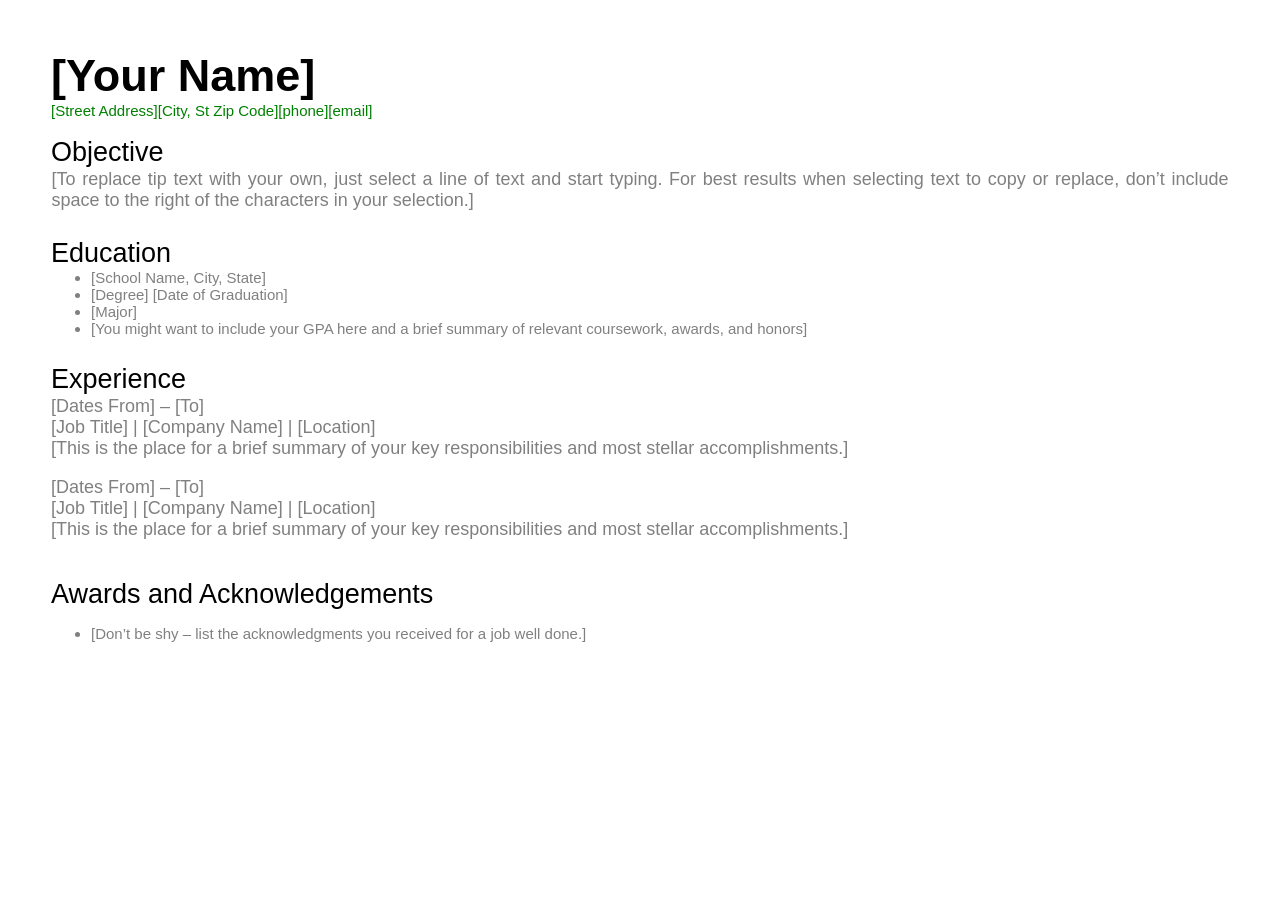
<file: Template 2/index.html>
<html>
    <head>
    <link href = "style.css" , rel="stylesheet", type="text/css">
    </head>
    
<body topmargin = "1" leftmargin = "1" rightmargin="1">
    <div contenteditable="true">
    
    <h1 class ="title"> [Your Name]</h1>
    <h1 class = "contact"> [Street Address][City, St Zip Code][phone][email]</h1>
    <h1 class = "object"> Objective</h1>
    
    <p class = "temp">[To replace tip text with your own, just select a line of text and start typing. For best results when selecting text to copy or replace, don’t include space to the right of the characters in your selection.] </p>
   
    <h3 class = "school"> Education</h3>
    <ul class = "description">
        <li>[School Name, City, State]</li>
        <li>[Degree] [Date of Graduation]</li>                
        <li>[Major]</li>
        <li>[You might want to include your GPA here and a brief summary of relevant coursework, awards, and honors]</li>
        
        </ul>   
    <h3 class = "experience">Experience</h3>
    <h3 class = "job">[Dates From] – [To] <br>
            [Job Title] | [Company Name] | [Location] <br>
            [This is the place for a brief summary of your key responsibilities and most stellar accomplishments.] <br>
           <p id = "next">[Dates From] – [To] <br>
            [Job Title] | [Company Name] | [Location] <br>
            [This is the place for a brief summary of your key responsibilities and most stellar accomplishments.]</p> <br></h3>

    
        
    
    <h4 class = "award">Awards and Acknowledgements</h4>    
        
        
    <h5 class = "more"><ul><li>[Don’t be shy – list the acknowledgments you received for a job well done.] </li></ul></h5>
 
        
     </div>
    </body>    
    
</html>
</file>
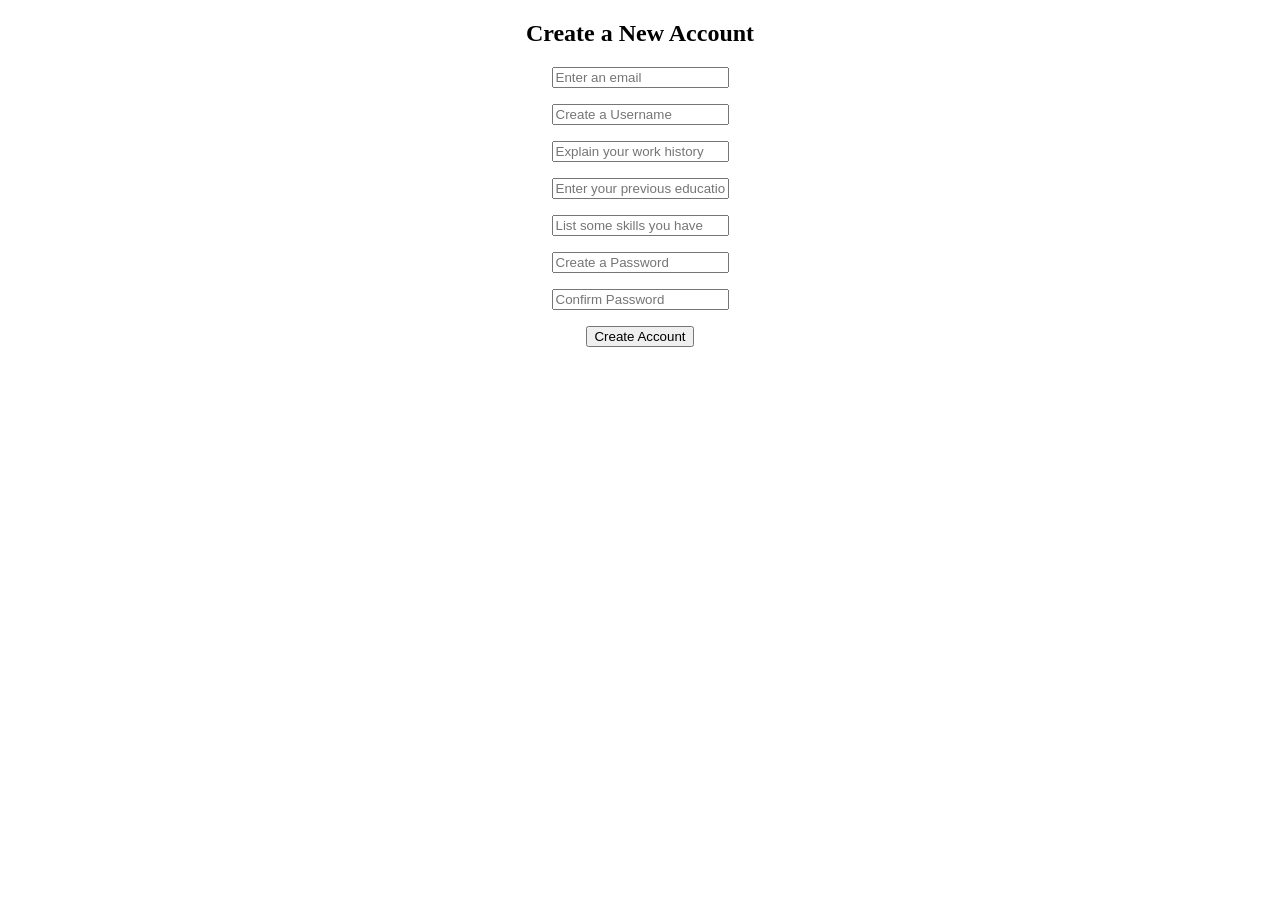
<file: html/account creation.html>
<!DOCTYPE html>
<html lang="en">
<head>
  <title>Create Account</title>
</head>
<body>
	<section class="container">
		<div class="create">
			<h1><center>Create a New Account</center></h1>
			<form method="post" action="account creation.html">
				<p><center><input type="text" name="email" value="" placeholder="Enter an email"></center></p>
				<p><center><input type="text" name="login" value="" placeholder="Create a Username"></center></p>
                <p><center><input type="text" name="work" value="" placeholder="Explain your work history"></center></p>
                <p><center><input type="text" name="education" value="" placeholder="Enter your previous education"></center></p>
                <p><center><input type="text" name="skills" value="" placeholder="List some skills you have"></center></p>
        		<p><center><input type="password" name="password" value="" placeholder="Create a Password"></center></p>
        		<p><center><input type="password" name="password" value="" placeholder="Confirm Password"></center></p>
        		<p class="submit"><center><input type="submit" name="commit" value="Create Account"></center></p>
        	</form>
        </div>
    </section>
</body>
</html>
</file>
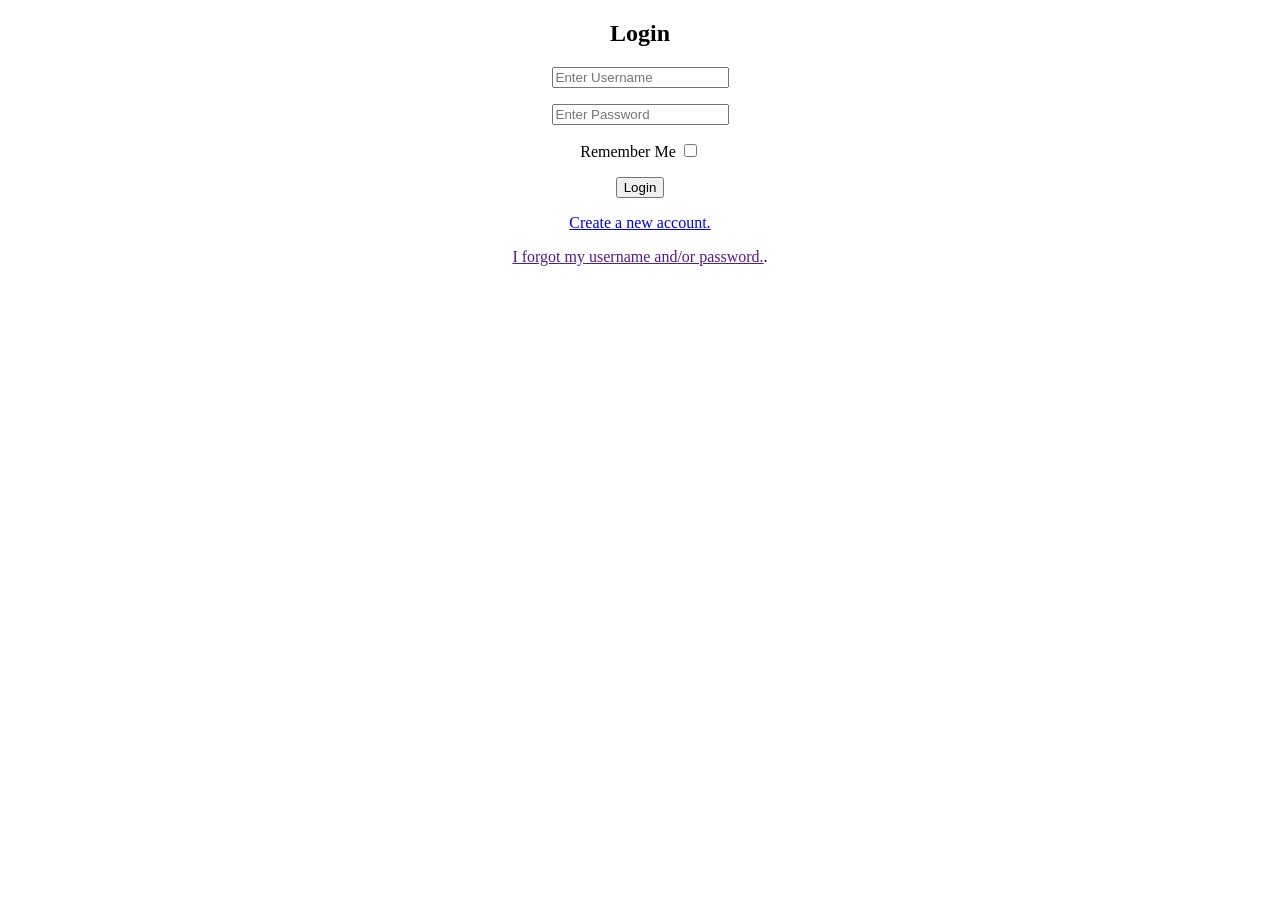
<file: html/login.html>
<!DOCTYPE html>
<html lang="en">
<head>
  <title>Login</title>
</head>
<body>
  <section class="container">
    <div class="login">
      <h1><center>Login</center></h1>
      <form method="post" action="index.html">
        <p><center><input type="text" name="login" value="" placeholder="Enter Username"></center></p>
        <p><center><input type="password" name="password" value="" placeholder="Enter Password"></center></p>
        <p class="remember_me">
          <label>
            <center>Remember Me
            <input type="checkbox" name="remember" id="remember"></center>
          </label>
        </p>
        <center><p class="submit"><input type="submit" name="commit" value="Login"></p></center>
      </form>
    </div>
    <div class="account-creation">
      <p><center><a href="account creation.html">Create a new account.</a></center></p>
    </div>
    <div class="login-help">
      <p><center><a href="">I forgot my username and/or password.</a>.</center></p>
    </div>
  </section>

  </body>
</html>
</file>
<file: Template 2/style.css>
.title{
    margin: 0; 
    font-family:sans-serif;
    font-size: 45; 
    font-weight: bold; 
}
div{
    margin: 50; 
}
.body{

    margin-left: 1; 
}


.contact{
    margin: 0; 
    font-family: sans-serif;
    font-size: 15; 
    font-weight: lighter; 
    color: green; 
}
.object{
  
    margin-bottom: 0; 
    font-family: sans-serif; 
    font-size: 27; 
    font-weight: lighter; 
}

.temp{
    margin: 0.5; 
    font-family: sans-serif;
    font-weight: lighter;
    color:gray; 
    font-size: 18;
    text-align: justify; 
}



.experience{ 
    font-family: sans-serif;
    font-size: 27;
    font-weight: lighter;
    margin-bottom: 0; 
    
}
.job{
    margin-top: 0.5;
    font-family: sans-serif;
    font-weight: lighter;
    color:gray; 
    font-size: 18;
    text-align: justify; 
}
.description{
    margin-top: 0.5; 
    font-size: 15; 
    font-family: sans-serif; 
    color: gray; 
    font-weight: lighter; 
 
}
#next{
    margin-bottom: 0; 
}
.school{
    margin-bottom: 0; 
    font-family: sans-serif;
    font-weight: lighter;
    
    font-size: 27;
}
.award{
  font-family: sans-serif;
    font-size: 27;
    font-weight: lighter;
    margin : 0; 
}


.more{
 margin-top: 0.5; 
    font-size: 15; 
    font-family: sans-serif; 
    font-weight: lighter; 
    color: gray; 
}
</file>
